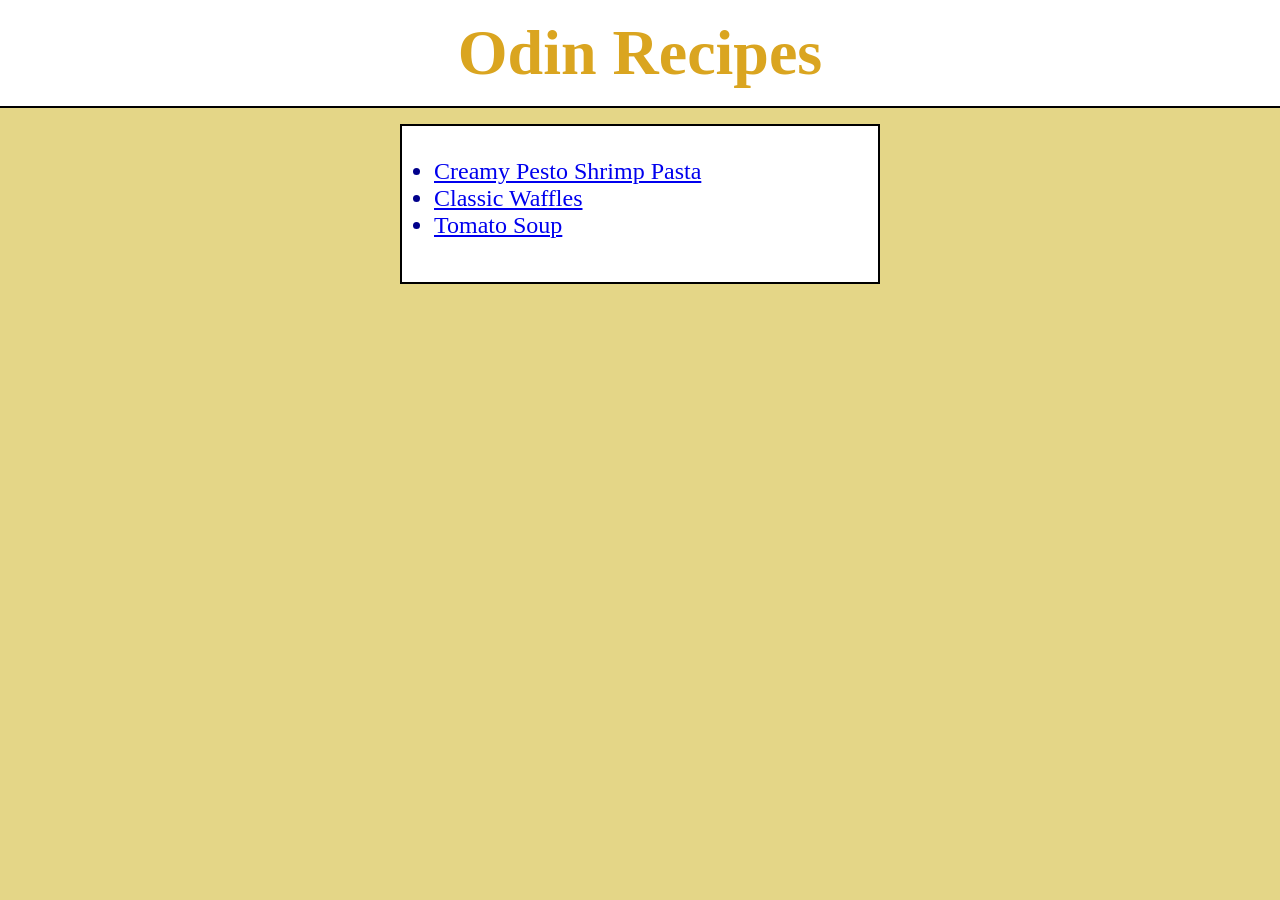
<file: index.html>
<!DOCTYPE html>
<html lang="en">
<head>
    <meta charset="UTF-8">
    <meta name="viewport" content="width=device-width, initial-scale=1.0">
    <title>Odin Recipes</title>
    <link rel="stylesheet" href="index-style.css">
</head>

<body>
    
    <h1>Odin Recipes</h1>
    <ul>
        <li><a href="recipes/creamy-pesto-shrimp.html">Creamy Pesto Shrimp Pasta</a></li>

        <li><a href="recipes/classic-waffles.html">Classic Waffles</a></li>

        <li><a href="recipes/tomato-soup.html">Tomato Soup</a></li>
    </ul>
    </body>
</html>
</file>
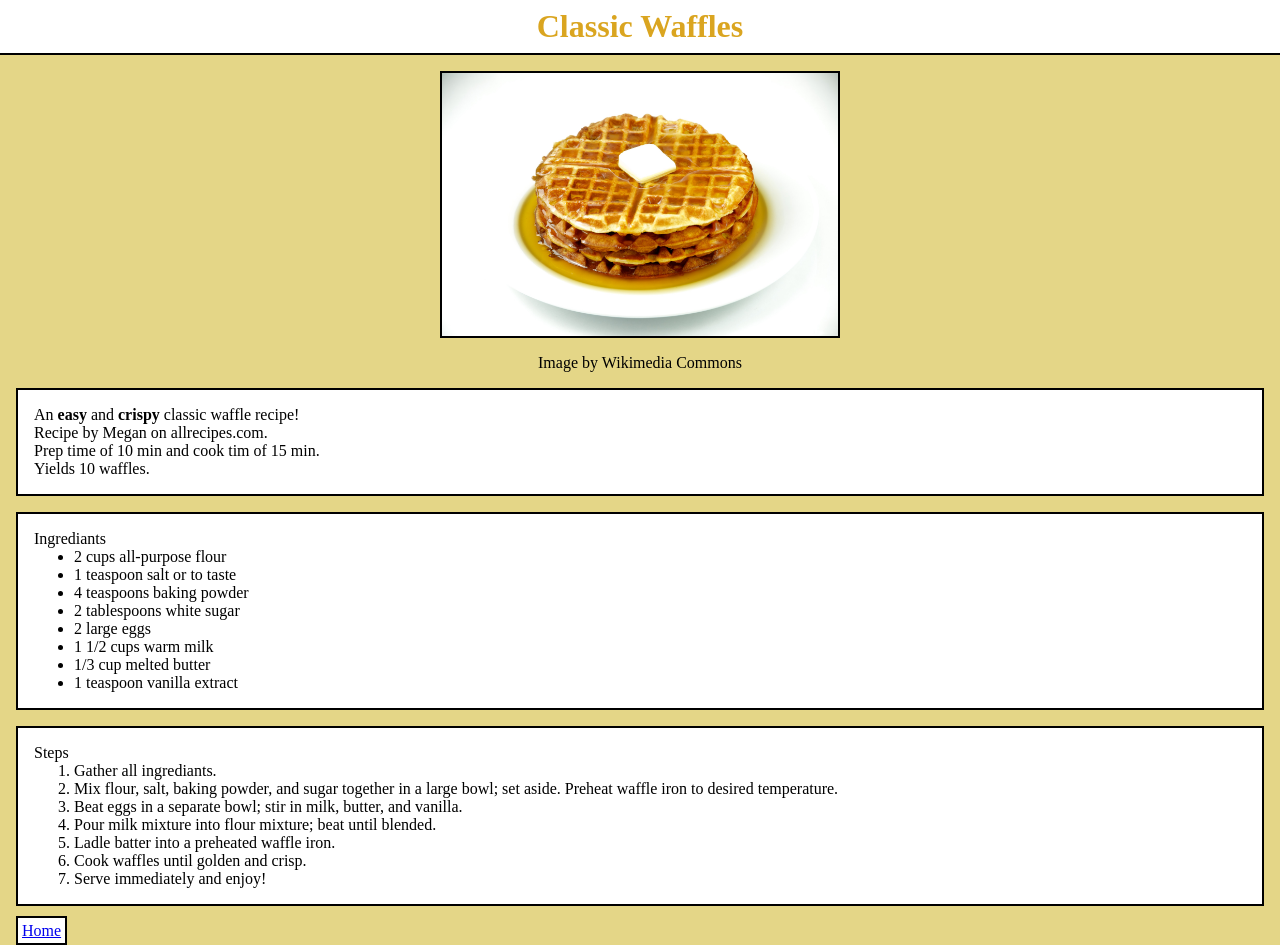
<file: recipes/classic-waffles.html>
<!DOCTYPE html>
<html lang="en">
<head>
    <meta charset="UTF-8">
    <meta name="viewport" content="width=device-width, initial-scale=1.0">
    <title>Classic Waffles</title>
    <link rel="stylesheet" href="recipes-style.css">
</head>
<body>
    
    <h1>Classic Waffles</h1>
    <img src="classic-waffles-img.jpg" alt="An image of waffles with butter and maple syrup on top." height="250">
    <p class="pic-attribution">Image by Wikimedia Commons</p>

    <!-- Description -->
    <div>
        <p>An <strong>easy</strong> and <strong>crispy</strong> classic waffle recipe!</p>
        <p>Recipe by Megan on allrecipes.com.</p>
        <p>Prep time of 10 min and cook tim of 15 min.</p>
        <p>Yields 10 waffles.</p>
    </div>

    <!-- Ingrediants -->
    <div>
    <p>Ingrediants</p>
        <ul>
            <li>2 cups all-purpose flour</li>
            <li>1 teaspoon salt or to taste</li>
            <li>4 teaspoons baking powder</li>
            <li>2 tablespoons white sugar</li>
            <li>2 large eggs</li>
            <li>1 1/2 cups warm milk</li>
            <li>1/3 cup melted butter</li>
            <li>1 teaspoon vanilla extract</li>
        </ul>
    </div>

    <!-- Steps -->
    <div>
    <p>Steps</p>
        <ol>
            <li>Gather all ingrediants.</li>
            <li>Mix flour, salt, baking powder, and sugar together in a large bowl; set aside. Preheat waffle iron to desired temperature.</li>
            <li>Beat eggs in a separate bowl; stir in milk, butter, and vanilla.</li>
            <li>Pour milk mixture into flour mixture; beat until blended.</li>
            <li>Ladle batter into a preheated waffle iron.</li>
            <li>Cook waffles until golden and crisp.</li>
            <li>Serve immediately and enjoy!</li>    
        </ol>
    </div>


    <a class="home-link" href="../index.html">Home</a>
</body>
</html>
</file>
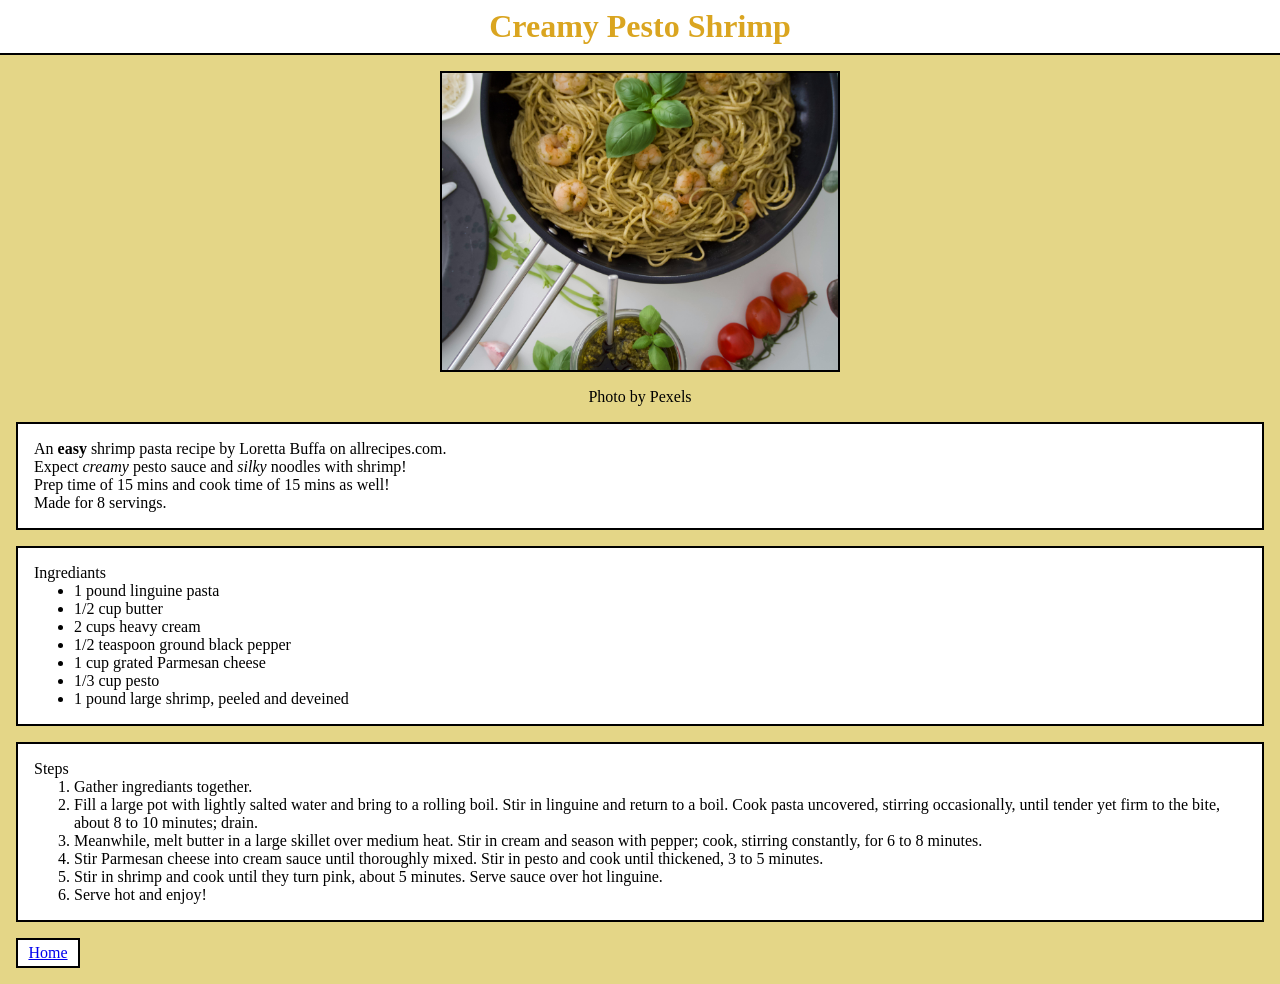
<file: recipes/creamy-pesto-shrimp.html>
<!DOCTYPE html>
<html lang="en">
<head>
    <meta charset="UTF-8">
    <meta name="viewport" content="width=device-width, initial-scale=1.0">
    <title>Creamy Pesto Shrimp</title>
    <link rel="stylesheet" href="recipes-style.css">
</head>
<body>

    <h1>Creamy Pesto Shrimp</h1>
    <img src="creamy-pasta-shrimp-img.jpeg" alt="An image of creamy pasta shrimp." width="400">
    <p class="pic-attribution">Photo by Pexels</p>
    
    <!-- Description -->
    <div>
        <p>An <strong>easy</strong> shrimp pasta recipe by Loretta Buffa on allrecipes.com.</p>
        <p>Expect <em>creamy</em> pesto sauce and <em>silky</em> noodles with shrimp!</p>
        <p>Prep time of 15 mins and cook time of 15 mins as well!</p>
        <p>Made for 8 servings.</p>
    </div>

    <!-- Ingrediants -->
    <div>
        <p>Ingrediants</p>
        <ul>
        <li>1 pound linguine pasta</li>
        <li>1/2 cup butter</li>
        <li>2 cups heavy cream</li>
        <li>1/2 teaspoon ground black pepper</li>
        <li>1 cup grated Parmesan cheese</li>
        <li>1/3 cup pesto</li>
        <li>1 pound large shrimp, peeled and deveined</li>
        </ul>
    </div>

    <!-- Steps -->
    <div>
        <p>Steps</p>
        <ol>
            <li>Gather ingrediants together.</li>
            <li>Fill a large pot with lightly salted water and bring to a rolling boil. Stir in linguine and return to a boil. Cook pasta uncovered, stirring occasionally, until tender yet firm to the bite, about 8 to 10 minutes; drain.</li>
            <li>Meanwhile, melt butter in a large skillet over medium heat. Stir in cream and season with pepper; cook, stirring constantly, for 6 to 8 minutes.</li>
            <li>Stir Parmesan cheese into cream sauce until thoroughly mixed. Stir in pesto and cook until thickened, 3 to 5 minutes.</li>
            <li>Stir in shrimp and cook until they turn pink, about 5 minutes. Serve sauce over hot linguine.</li>
            <li>Serve hot and enjoy!</li>
        </ol>
    </div>

    <p class="home-link"><a href="../index.html">Home</a></p>

</body>
</html>
</file>
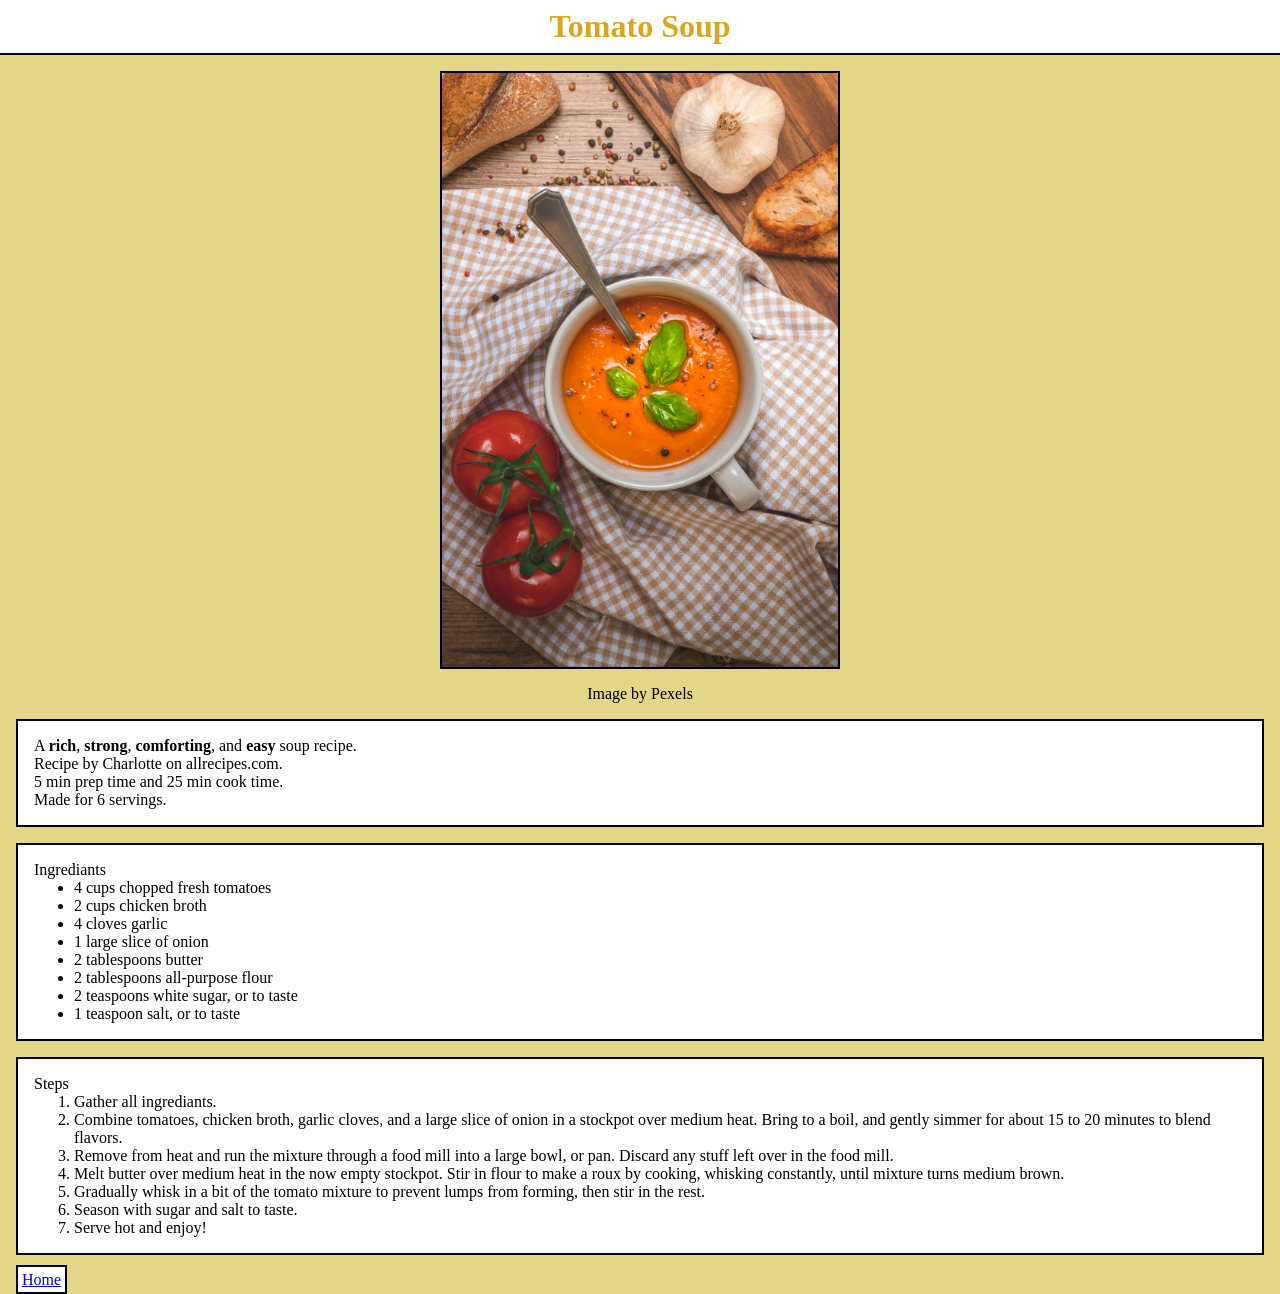
<file: recipes/tomato-soup.html>
<!DOCTYPE html>
<html lang="en">
<head>
    <meta charset="UTF-8">
    <meta name="viewport" content="width=device-width, initial-scale=1.0">
    <title>Tomato Soup</title>
    <link rel="stylesheet" href="recipes-style.css">
</head>
<body>
    
    <h1>Tomato Soup</h1>
    <img src="tomato-soup-img.jpeg" alt="Image of tomato soup." height="250">
    <p class="pic-attribution">Image by Pexels</p>

    <!-- Description -->
    <div>
        <p>A <strong>rich</strong>, <strong>strong</strong>, <strong>comforting</strong>, and <strong>easy</strong> soup recipe.</p>
        <p>Recipe by Charlotte on allrecipes.com.</p>
        <p>5 min prep time and 25 min cook time.</p>
        <p>Made for 6 servings.</p>
    </div>

    <!-- Ingrediants -->
    <div>
        <p>Ingrediants</p>
        <ul>
            <li>4 cups chopped fresh tomatoes</li>
            <li>2 cups chicken broth</li>
            <li>4 cloves garlic</li>
            <li>1 large slice of onion </li>
            <li>2 tablespoons butter</li>
            <li>2 tablespoons all-purpose flour</li>
            <li>2 teaspoons white sugar, or to taste</li>
            <li>1 teaspoon salt, or to taste</li>
        </ul>
    </div>
    
    <!-- Steps -->
    <div>
        <p>Steps</p>
        <ol>
            <li>Gather all ingrediants.</li>
            <li>Combine tomatoes, chicken broth, garlic cloves, and a large slice of onion in a stockpot over medium heat. Bring to a boil, and gently simmer for about 15 to 20 minutes to blend flavors.</li>
            <li>Remove from heat and run the mixture through a food mill into a large bowl, or pan. Discard any stuff left over in the food mill.</li>
            <li>Melt butter over medium heat in the now empty stockpot. Stir in flour to make a roux by cooking, whisking constantly, until mixture turns medium brown.</li>
            <li>Gradually whisk in a bit of the tomato mixture to prevent lumps from forming, then stir in the rest.</li>
            <li>Season with sugar and salt to taste.</li>
            <li>Serve hot and enjoy!</li>
        </ol>
    </div>

    <a class="home-link" href="../index.html">Home</a>
</body>
</html>
</file>
<file: index-style.css>
* {
    box-sizing: border-box;
    margin: 0;
}

/* html selector vs (*) */
/* html selector ONLY applies to html tag */
/* (*) applies to EVERY element */
html {
    background-color: rgb(228, 214, 135);
}

h1 {
    color: goldenrod;
    background-color: white;
    font-family: 'Times New Roman', Times, serif;
    font-size: 64px;

    text-align: center;

    padding: 16px;
    border-bottom: 2px solid black;
}

ul {
    background-color: white;
    font-size: 24px;
    color: darkblue;
    
    width: 480px;
    height: 160px;
    padding: 32px;
    border: 2px solid black;
    margin: 16px auto;
}
</file>
<file: recipes/recipes-style.css>
* {
    box-sizing: border-box;
    margin: 0;
}

html {
    background-color: rgb(228, 214, 135);
}

h1 {
    color: goldenrod;
    background-color: white;
    font-family: 'Times New Roman', Times, serif;
    font-size: 32px;

    text-align: center;

    padding: 8px;
    border-bottom: 2px solid black;
    margin-bottom: 16px;
}

img {
    display: block;
    width: 400px;
    height: auto;
    border: 2px solid black;
    margin: 16px auto;
    /* horizontal centering only works with block displays... */
}

.pic-attribution {
    text-align: center;
    margin: 16px;
}

div {
    background-color: white;
    padding: 16px;
    margin: 16px;
    border: 2px solid black;
}

.home-link {
    text-align: center;
    width: 64px;
    background-color: white;
    padding: 4px;
    border: 2px solid black;
    margin: 16px;
}
</file>
